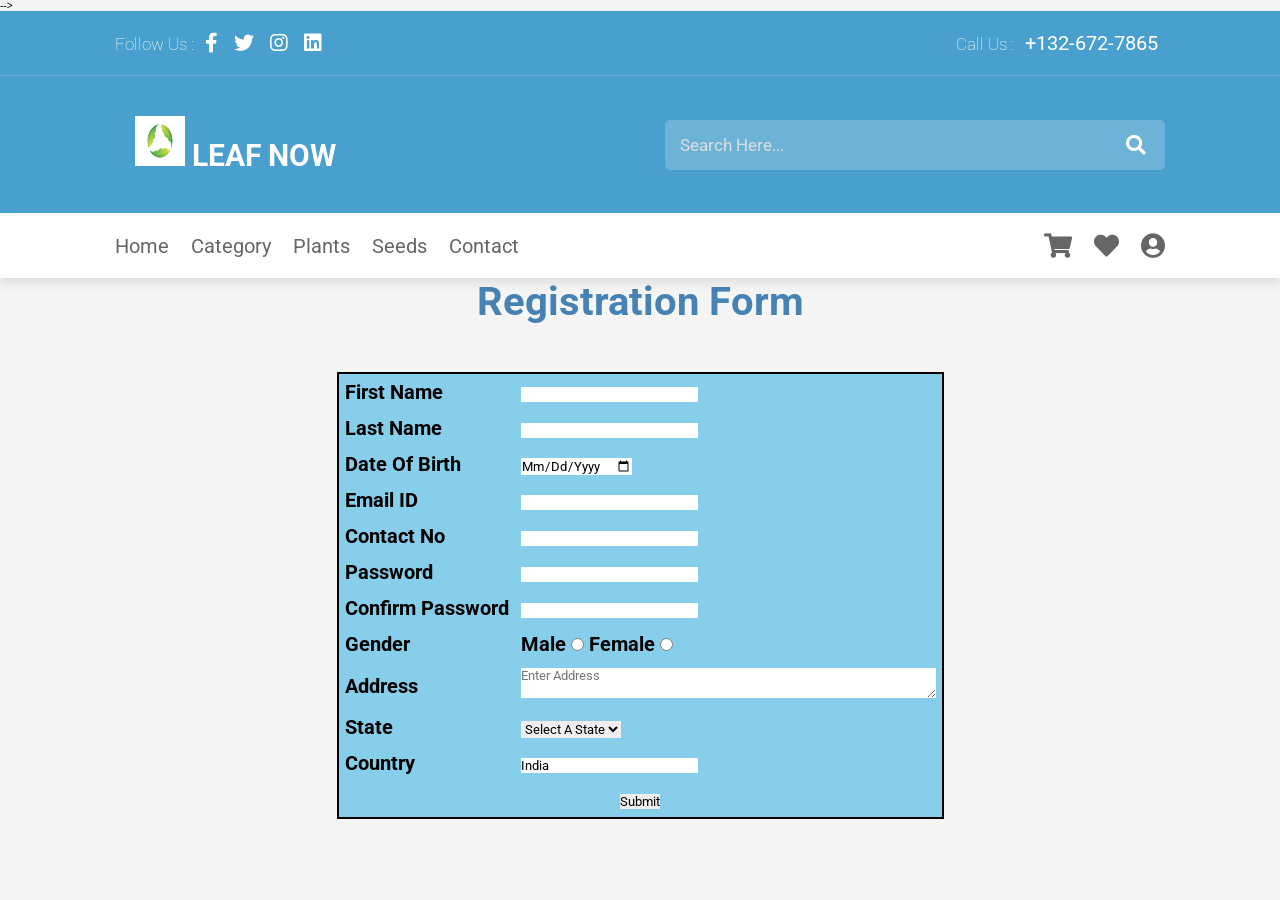
<file: Registration.html>
<!DOCTYPE html>
<html lang="en">
<head>
    <meta charset="UTF-8">
    <meta http-equiv="X-UA-Compatible" content="IE=edge">
    <meta name="viewport" content="width=device-width, initial-scale=1.0">
    <title>Registration Form</title>
    <link rel="stylesheet" href="https://unpkg.com/swiper/swiper-bundle.min.css" />

    <!-- font awesome cdn link  -->
    <link rel="stylesheet" href="https://cdnjs.cloudflare.com/ajax/libs/font-awesome/5.15.3/css/all.min.css"> -->

    <!-- custom css file link  -->
    <link rel="stylesheet" href="Registration.css">

    
</head>
<body>

    <!-- header section starts  -->

<header>

    <div class="header-1">

        <div class="share">
            <span> Follow us : </span>
            <a href="#" class="fab fa-facebook-f"></a>
            <a href="#" class="fab fa-twitter"></a>
            <a href="#" class="fab fa-instagram"></a>
            <a href="#" class="fab fa-linkedin"></a>
        </div>

        <div class="call">
            <span> Call us : </span>
            <a href="#">+132-672-7865</a>
        </div>

    </div>

    <div class="header-2">

        <!-- <a href="#" class="logo"> <i class="fas fa-seedling"></i> LEAF NOW</a> -->
        <a href="#" class="logo"> <img src="logo.jpg" style="width:50px;height:50px;"> LEAF NOW</a>
    
        <form action="" class="search-bar-container">
            <input type="search" id="search-bar" placeholder="search here...">
            <label for="search-bar" class="fas fa-search"></label>
        </form>

    </div>

    <div class="header-3">

        <div id="menu-bar" class="fas fa-bars"></div>

        <nav class="navbar">
            <a href="index.html">Home</a>
            <a href="index.html#category">Category</a>
            <a href="index.html#product">Plants</a>
            <a href="index.html#seeds">Seeds</a>
            <a href="index.html#contact">Contact</a>
        </nav>

        <div class="icons">
            <a href="#" class="fas fa-shopping-cart"></a>
            <a href="#" class="fas fa-heart"></a>
            <a href="Registration.html" class="fas fa-user-circle"></a>
        </div>

    </div>

</header>

<h1>Registration Form <br><br></h1>

            <form name="myform" method="post" onSubmit="return validate()">

                        <table align="center" cellpadding="10">

            <!-- <!——— First Name ——> -->

                        <tr>

                                    <td> First Name </td>

                                    <td> <input type="text" name="fname" maxlength="30"/></td>

                                    </tr>

<!-- <!——— Last Name ——> -->

            <tr>

                        <td> Last Name </td>

                        <td> <input type="text" name="lname" maxlength="30"/></td>

            </tr>             

<!-- <!———DOB ——> -->

<tr>

                        <td> Date of Birth </td>

                        <td> <input type="date" name="date" id="date" min="1981-01-01"/></td>

            </tr>                                     

<!-- <!——— Email ID ——> -->

            <tr>

                        <td> Email ID </td>

                        <td> <input type="text" name="email" maxlength="100"/></td>

            </tr>

<!-- <!——— Phone no.——> -->

            <tr>

                        <td> Contact No </td>
                        <td> <input type="text" name="phone"/>    </td>

            </tr> 
            <tr>
                <td>Password</td>
                <td><input type="password" name="password"></td>
            </tr>
            <tr>
                <td>Confirm Password</td>
                <td><input type="password" name="input"></td>
            </tr> 
            

<!-- <!——— Gender radio button——> -->

            <tr>

                        <td> Gender </td>

                        <td> Male <input type="radio" name="gender" value="male"/>

                                    Female <input type="radio" name="gender" value="female"/></td>

                        </tr>

<!-- <!——— Address ——> -->

            <tr>

                        <td>Address</td>
                        <td><textarea name="address" placeholder="Enter Address" cols="50"></textarea></td>

            </tr>           

<!-- <!——— State select tag——> -->

            <tr>

                        <td>State</td>

                        <td>

                            <select id="state" name="state">

                            <option value="Select a state">Select a state</option>

                            <option value="Karnataka">Karnataka</option>
                            <option value="assam">Assam</option>
                            <option value="kerla">Kerla</option>
                            <option value="AP">AP</option>
                            <option value="delhi">Delhi</option>
                            <option value="GOA">GOA</option>
                            <option value= "kolkata">Kolkata</option>

                            </select>

                        </td>

            </tr>

<!-- <!——— Country——> -->

<tr>

                        <td> Country</td>

                        <td> <input type="text" value= "India" name="country" readonly= "readonly "/></td>

            </tr>

           

<!-- <!—- Submit——-> -->

<tr>

                        <td colspan= "2" align="center">

                        <input type="submit" name="submit" value="Submit"/>

                        </td>

            </tr>

</table>

</form> 

    
<script src="Registration.js"></script>
</body>
</html>
</file>
<file: Registration.css>
@import url('https://fonts.googleapis.com/css2?family=Roboto:wght@100;300;400;500;700&display=swap');

body {
    background: whitesmoke;
    font-family: "Lato", sans-serif;
    /* background-color: #f0fff0; */
    /* font-family: Calibri; */
  }

:root{
--green:#49a0ce;
}

*{
font-family: 'Roboto', sans-serif;
margin:0; padding:0;
box-sizing: border-box;
text-transform: capitalize;
outline: none; border:none;
text-decoration: none;
transition: all .2s linear;
}

*::selection{
background:var(--green);
color:#fff;
}

html{
font-size: 62.5%;
overflow-x: hidden;
scroll-behavior: smooth;
scroll-padding-top: 7rem;
}

section{
padding:1.5rem 9%;
}

.heading{
font-size: 3rem;
color:#444;
padding-left: 1rem;
border-left: .4rem solid var(--green);
margin-top: 1rem;
margin-bottom: 3rem;
}

.logo{
    border-radius: 60%;
    padding: 20px;

    /* padding-right: 10px; */
}

.header-1,
.header-2,
.header-3{
display: flex;
align-items: center;
justify-content: space-between;
padding:2rem 9%;
background:var(--green);
}

.header-1{
border-bottom: .1rem solid rgba(255,255,255,.2);
}

.header-3{
background:#fff;
box-shadow: 0 .5rem 1rem rgba(0,0,0,.1);
position: relative;
z-index: 10000;
}

.header-1 span{
font-weight: lighter;
color:#fff;
font-size: 1.7rem;
}

.header-1 a{
padding:0 .7rem;
color:#fff;
font-size: 2rem;
}

.header-1 a:hover{
color:blue;
}

.header-2 .logo{
font-weight: bolder;
font-size: 3rem;
color: white;
}

.header-2 .logo i{
color:blue;
}

.header-2 .search-bar-container{
display: flex;
align-items: center;
width: 50rem;
padding:1.5rem;
background:rgba(255,255,255,.2);
border-radius: .5rem;
}

.header-2 .search-bar-container #search-bar{
width: 100%;
background:none;
text-transform: none;
color:#fff;
font-size: 1.7rem;
}

.header-2 .search-bar-container #search-bar::placeholder{
text-transform: capitalize;
color:#ddd;
}

.header-2 .search-bar-container label{
color:#fff;
cursor: pointer;
font-size: 2rem;
padding:0 .4rem;
}

.header-2 .search-bar-container label:hover{
color: blue;
}

.header-3 .navbar a{
color:#666;
font-size: 2rem;
margin-right: 2rem;
}

.header-3 .icons a{
color:#666;
font-size: 2.5rem;
margin-left: 2rem;
}

.header-3 a:hover{
/* color:var(--green); */
color: blue;
}

#menu-bar{
font-size: 3rem;
color:#666;
border:.1rem solid #666;
border-radius: .5rem;
padding:.5rem 1.5rem;
cursor: pointer;
display: none;
}

.header-3.active{
position: fixed;
top:0; left: 0; right: 0;
}

.home{
padding-top: 0;
}



h1 {
font-weight:bold;
font-size: 40px;
color: #4682B4;
text-align: center;
}

tr, td {
    /* text-align: left; */
    padding: 6px;
  }

table {
margin-left: auto; 
margin-right: auto;
text-align: left;
color: black;
font-size: 20px;
font-weight: bold;
background-color:skyblue;
border-collapse: collapse;
border: 2px solid black;
}
</file>
